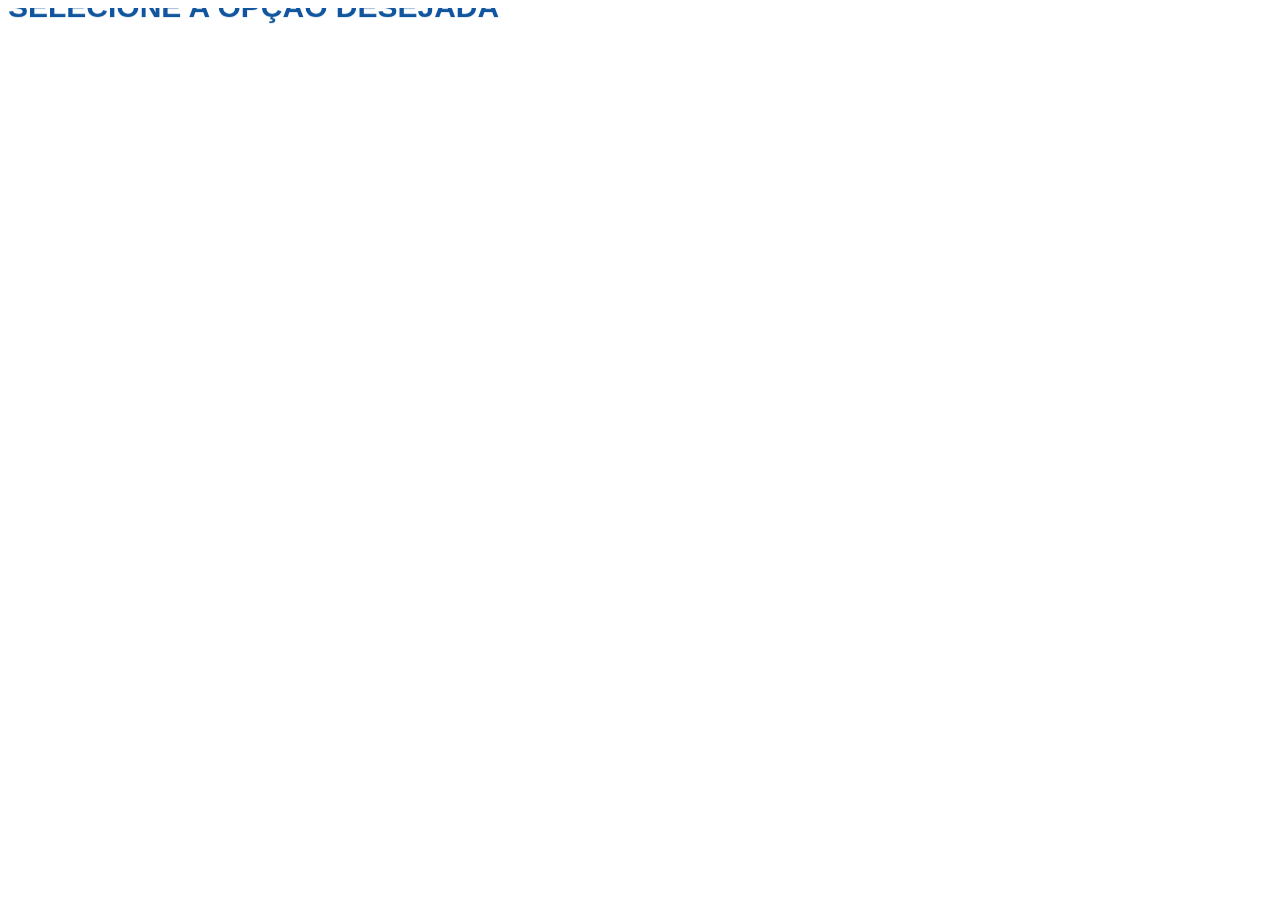
<file: index.html>
<!DOCTYPE html>
<html>

<head>
<meta charset="utf-8">
<title>Atenção</title>

<link rel="stylesheet" type="text/css" href="style.css">

</head>


<body>
 
  <marquee behavior="scroll" direction="down" scrollamount="2">
    

    <h1 id="cor">Selecione a opção desejada</h1>

    
  </marquee>
    
    

</body>
</html>
</file>
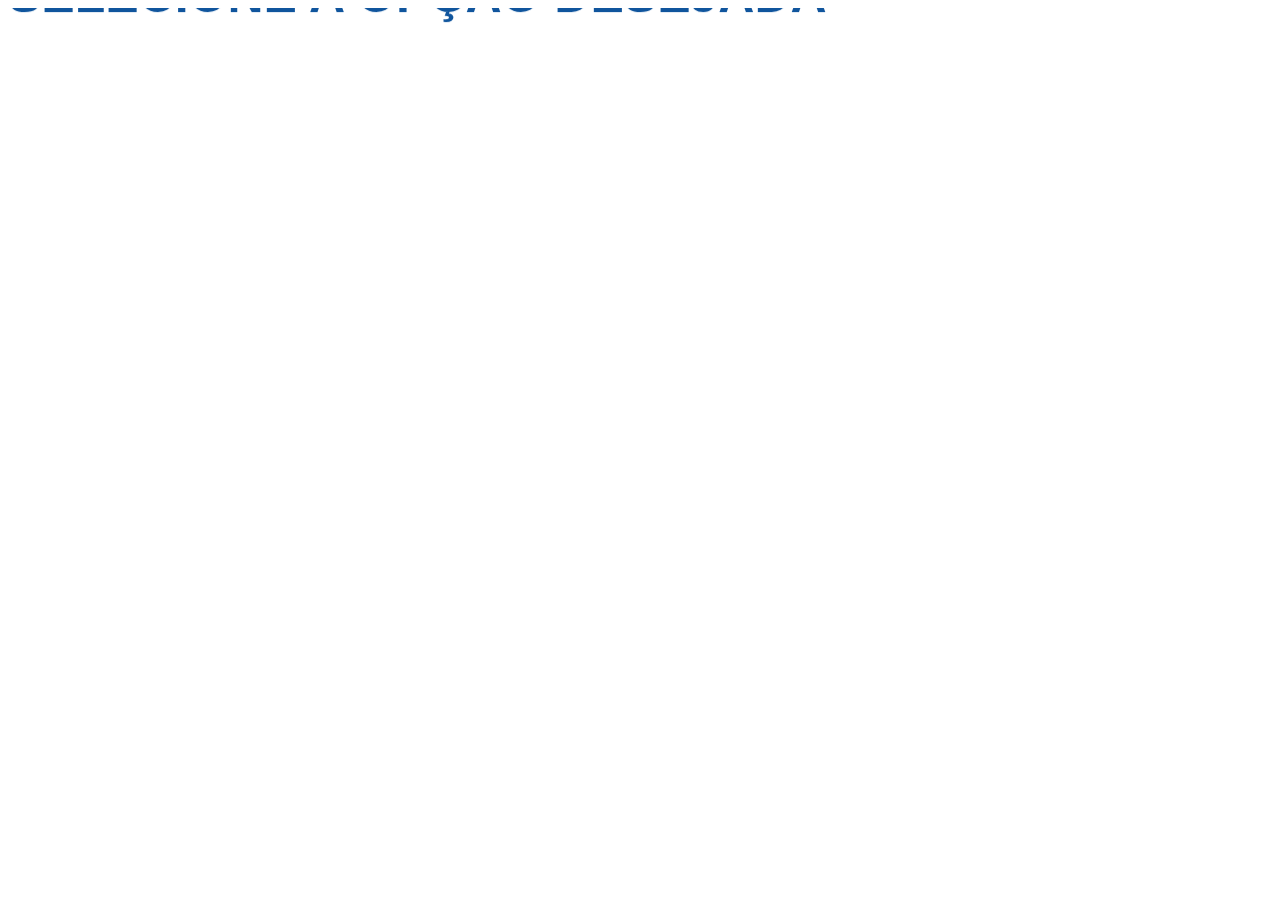
<file: index4.html>
<!DOCTYPE html>
<html>

<head>
<meta charset="utf-8">
<title>Atenção</title>

<link rel="stylesheet" type="text/css" href="style4.css">

</head>


<body>
 
  <marquee behavior="scroll" direction="down" scrollamount="2">
    

    <h1 id="cor">Selecione a opção desejada</h1>

    
  </marquee>
    
    

</body>
</html>
</file>
<file: style.css>
#cor {
    color: #10559d;
    font-family: Arial, Helvetica, sans-serif;
    font-size:30px;
    text-transform: uppercase;
    font-weight: bold;
    display:inline;
  }
</file>
<file: style4.css>
#cor {
    color: #10559d;
    font-family: Arial, Helvetica, sans-serif;
    font-size:50px;
    text-transform: uppercase;
    font-weight: bold;
    display:inline;
  }
</file>
